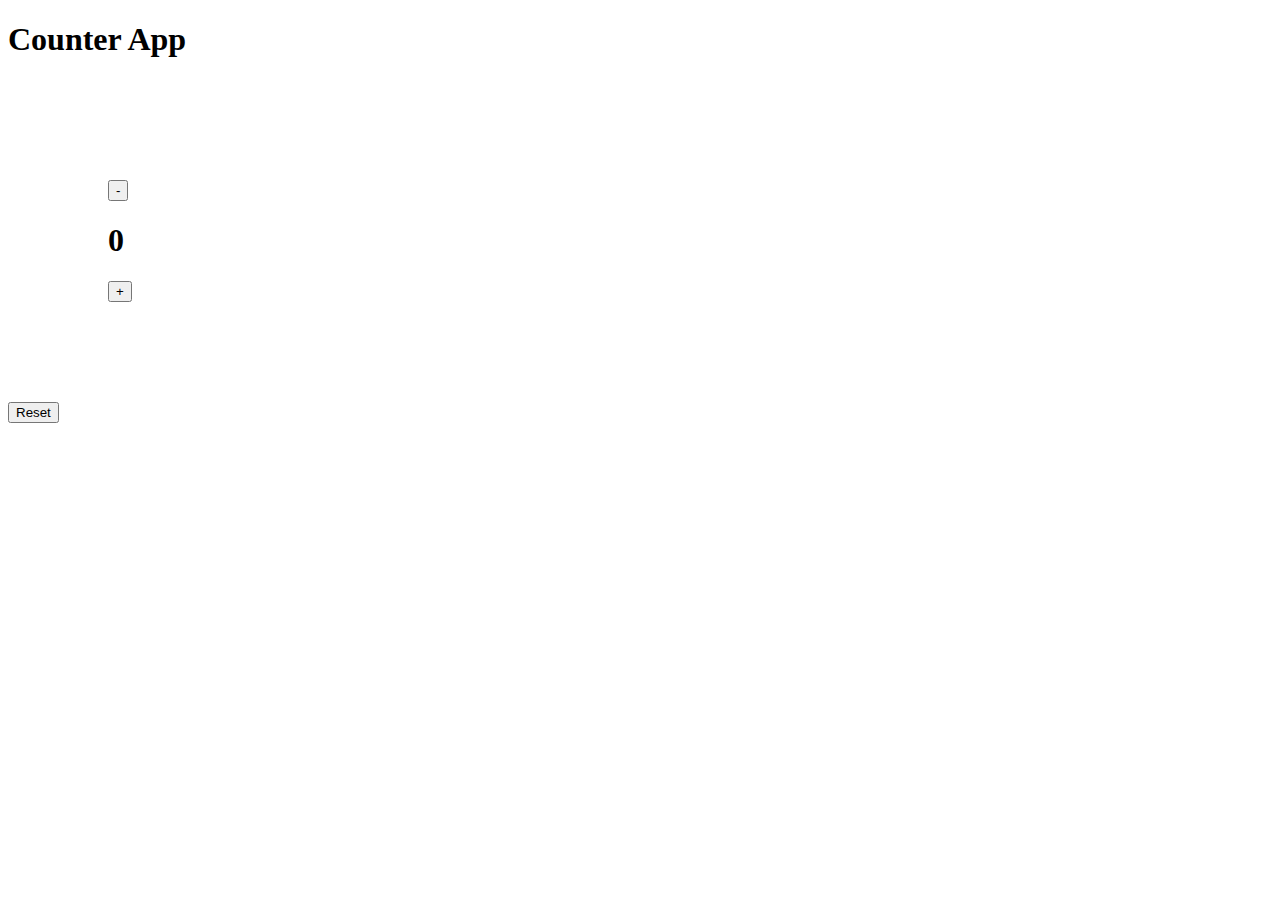
<file: Assessments/2020/counter-app/index.html>
<!DOCTYPE html>
<html lang="en">
<head>
    <meta charset="UTF-8">
    <meta name="viewport" content="width=device-width, initial-scale=1.0">
    <!-- CSS only -->
    <link rel="stylesheet" href="https://stackpath.bootstrapcdn.com/bootstrap/4.5.0/css/bootstrap.min.css" integrity="sha384-9aIt2nRpC12Uk9gS9baDl411NQApFmC26EwAOH8WgZl5MYYxFfc+NcPb1dKGj7Sk" crossorigin="anonymous">

    <!-- JS, Popper.js, and jQuery -->
    <script src="https://code.jquery.com/jquery-3.5.1.slim.min.js" integrity="sha384-DfXdz2htPH0lsSSs5nCTpuj/zy4C+OGpamoFVy38MVBnE+IbbVYUew+OrCXaRkfj" crossorigin="anonymous"></script>
    <script src="https://cdn.jsdelivr.net/npm/popper.js@1.16.0/dist/umd/popper.min.js" integrity="sha384-Q6E9RHvbIyZFJoft+2mJbHaEWldlvI9IOYy5n3zV9zzTtmI3UksdQRVvoxMfooAo" crossorigin="anonymous"></script>
    <script src="https://stackpath.bootstrapcdn.com/bootstrap/4.5.0/js/bootstrap.min.js" integrity="sha384-OgVRvuATP1z7JjHLkuOU7Xw704+h835Lr+6QL9UvYjZE3Ipu6Tp75j7Bh/kR0JKI" crossorigin="anonymous"></script>
    <title>Digi-X Assessment</title>
</head>
<body>
    <div class="container" style = "max-width: 80%;">
        <div class="row" style="align-items: center; justify-content: center;">
            <h1>Counter App</h1>
        </div>
        <div class="row d-flex justify-content-center flex-grow-1" style="padding: 100px">
            <div class="col d-flex align-items-center justify-content-center">
                <button type="button" class="btn btn-primary btn-large" id="leftBtn" onclick="minusValue()"> - </button>
            </div>
            <div class="col d-flex justify-content-center align-items-center">
                <h1 id="countValue"></h1>
            </div>
            <div class="col d-flex align-items-center justify-content-center">
                <button type="button" class="btn btn-primary btn-large" id="rightBtn" onclick="addValue()"> + </button>
            </div>
        </div>
        <div class = "row d-flex justify-content-center">
            <div>
                <button type="button" class="btn btn-primary btn-block" id="resetBtn" onclick="reset()"> Reset </button>
            </div>
        </div>
    </div>
</body>
	
<script>
    var counterValue = 0;
	
    window.onload = function(){
        document.getElementById("countValue").innerHTML = counterValue;
    }

    function addValue(){
        let addBtn = document.getElementById("rightBtn").innerHTML
        if(counterValue % 3){
            counterValue += 1
        }else{
            counterValue++
        }
        document.getElementById("countValue").innerHTML = counterValue;
    }

    function minusValue(){
        let minusBtn = document.getElementById("leftBtn").innerHTML
        
		if(counterValue > 0){
            counterValue--
        }
        document.getElementById("countValue").innerHTML = counterValue;
    }

    function reset(){
		let resetBtn = document.getElementById("resetBtn").innerHTML
		
		if (counterValue > 0){
			counterValue = 0;
		}
		document.getElementById("countValue").innerHTML = counterValue;
		
    }

</script>
</html>
</file>
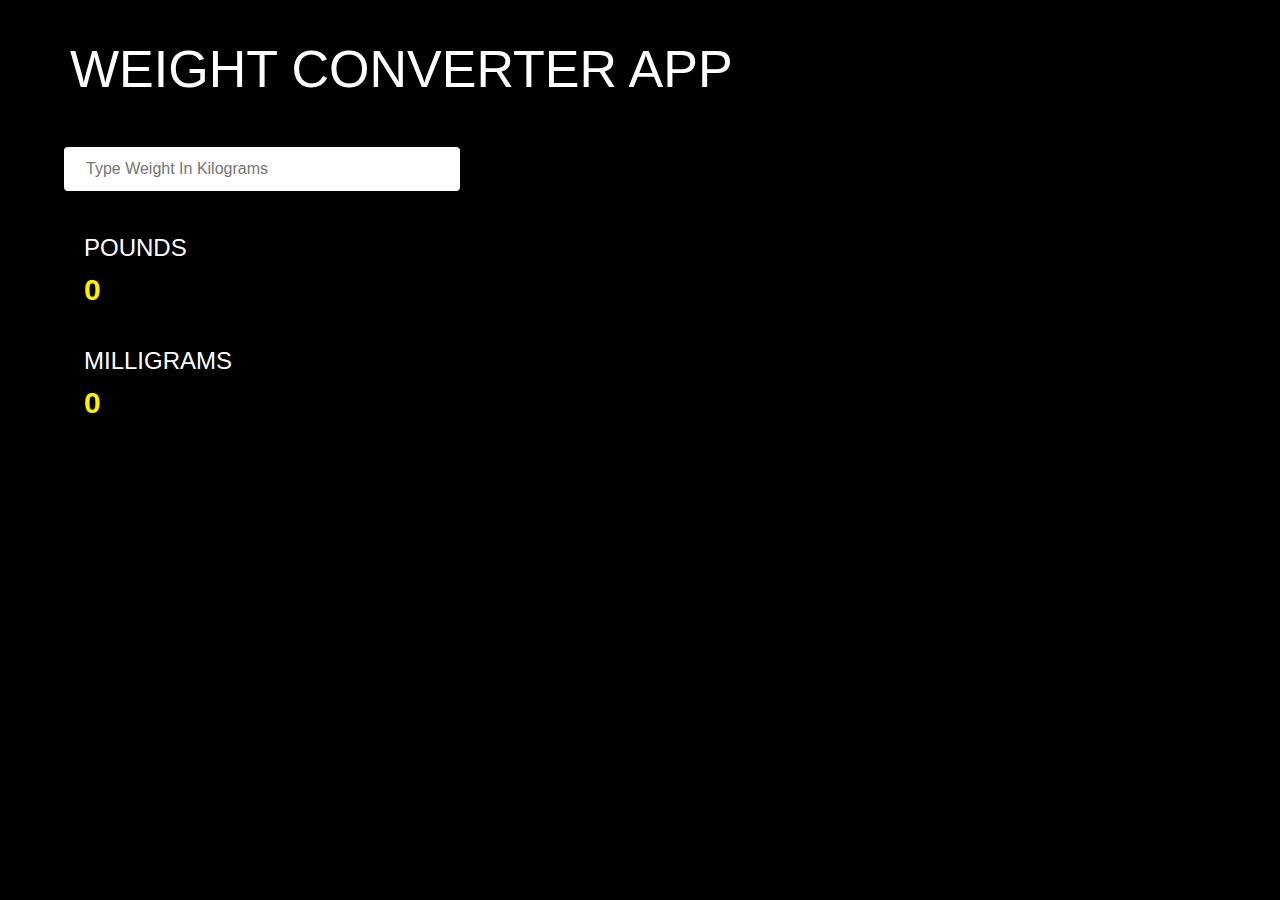
<file: Assessments/2020/weight converter app/weight converter app.html>
<!doctype html>
<html>
<head>
<link rel="stylesheet" href="weightconverter.css" /><br><br><br>
<title>Weight converter app</title>
</head>

<body>
	
<div class="container">
  <div class="wrap">

  <div class="wca">
    <h1>Weight Converter App</h1><br><br><br>
  </div>

  <div class="converter-wrap">
    <form class="typeweight">
      <input type="number" placeholder="Type Weight In Kilograms" id="kilograms"><br><br><br>
    </form>

    <div class="weight weight-1">
      <h2 class="pound">Pounds</h2><br>
      <p class="weight-value" id="pounds">0</p>
    </div>

    <div class="weight weight-2">
      <h2 class="milligram">Milligrams</h2><br>
      <p class="weight-value" id="milligrams">0</p>
    </div>
  </div>

  </div>
</div>
</body>
	
	<script>
	
		(function(){
		var kilograms, pounds, milligrams;
		
		kilograms = document.getElementById("kilograms");
		pounds = document.getElementById("pounds");
		milligrams = document.getElementById("milligrams");
		
		kilograms.addEventListener("keyup",function(e){
			var kilogramweight, poundweight, milligramweight;	
								   
				kilogramweight = e.target.value;
				poundweight = kilogramweight * 2.205;
				milligramweight = kilogramweight * 1000000;
								   
				pounds.textContent = poundweight;
				milligrams.textContent -= milligramweight;
			});
			
		})();

	
	</script>
</html>
</file>
<file: Assessments/2020/weight converter app/weightconverter.css>
* {
    margin: 0;
    padding: 0;

    box-sizing: inherit;
}

html {
    font-size: 62.5%;
}

body {
    font-family: 'Montserrat', sans-serif;
	background-color: black;
}

.converter-wrap {
    max-width: 90%;
    margin: 0 auto;
}

h1 {
    font-size: 5.2rem;
	margin-left: 60px;
	color: #fff;
    font-weight: lighter;
    text-transform: uppercase;
    display: inline-block;
    padding: .6rem 1rem;
    border-radius: 4px;
    transition: all .3s ease;
}

h2 {
    font-size: 2.4rem;
    text-transform: uppercase;
    font-weight: lighter;
}

p {
    font-size: 1.8rem;
	color: #FFF000;
}

form {
	color: #fff;
}

form input {
    font-family: inherit;
    font-size: 1.6rem;
}

form input[type="number"] {
    border: 2px solid transparent;
    display: block;
	margin-top: 20px;
    width: 35.2rem;
    height: 4rem;
    border-radius: 4px;
    background-color: #fff;
    padding: 0 2rem;
}

form input[type="number"]:focus {
    border: 2px solid #FFF000;
    outline: none;
}

.weight {
    border-radius: 4px;
    color: #FFF;
    padding: 1rem 2rem;
}

.weight:not(:last-child) {
    margin-bottom: 2rem;
}

.weight-1 .weight-2 {
    background-color: #000;
}

.weight-value {
    font-weight: bold;
    font-size: 3rem;
}
</file>
